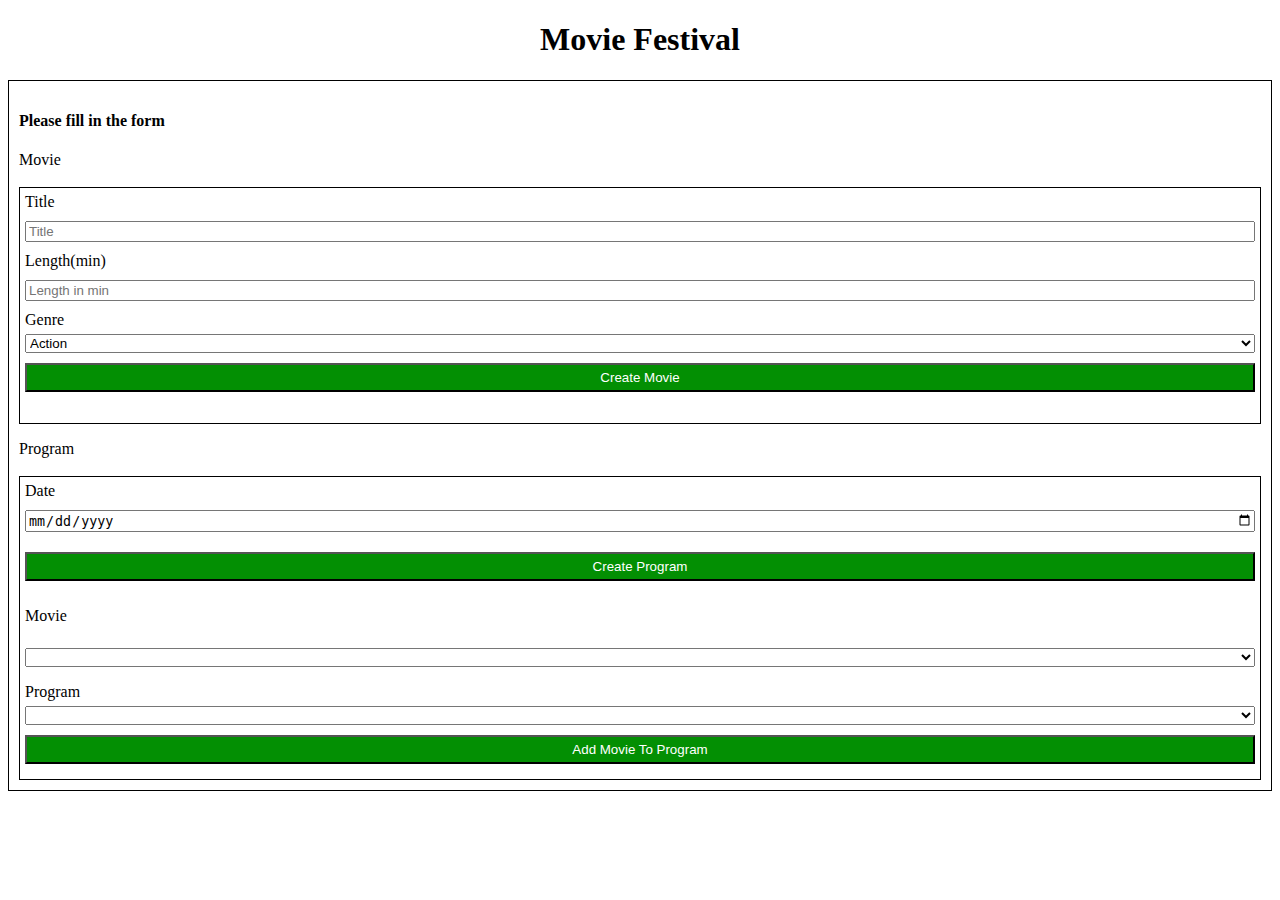
<file: Movie-Form/index.html>
<!DOCTYPE html>
<html lang="en">
  <head>
    <meta charset="UTF-8" />
    <meta http-equiv="X-UA-Compatible" content="IE=edge" />
    <meta name="viewport" content="width=device-width, initial-scale=1.0" />
    <title>Movie-Form</title>
    <link rel="stylesheet" href="./css/main.css" />
  </head>
  <body>
    <h1>Movie Festival</h1>
    <div class="container">
      <h4>Please fill in the form</h4>
      <p>Movie</p>
      <br />
      <div class="form">
        <label for="name">Title</label><br />
        <input type="text" name="name" id="name" placeholder="Title" /><br />
        <label for="length">Length(min)</label><br />
        <input
          type="number"
          name="length"
          id="length"
          placeholder="Length in min"
        /><br />
        <label for="genre">Genre</label><br />
        <select name="genre" id="genre">
          <option value="action">Action</option>
          <option value="comedy">Comedy</option>
          <option value="drama">Drama</option>
          <option value="fantasy">Fantasy</option>
          <option value="horror">Horror</option>
          <option value="mystery">Mystery</option></select><br/>
        <input
          type="submit"
          id="createMovie"
          class="greenBtn"
          value="Create Movie"
        />
        <ul id="movieList"></ul>
        <p id="error"></p>
      </div>
      <p>Program</p>
      <br />
      <div class="form">
        <label for="date">Date</label><br />
        <input type="date" id="date" />
        <input
          type="submit"
          id="createProgram"
          class="greenBtn"
          value="Create Program"
        />
        <ul id="programList"></ul>
        <p>Movie</p><br>
        <select name="movieListToAdd" id="listToAdd"></select>
        <p>Program</p>
        <select name="programListToAdd" id="listToAddProgram"></select>
        <input
          type="submit"
          id="addMovieToProgram"
          class="greenBtn"
          value="Add Movie To Program"
        />
      </div>
    </div>
    <!-- <script src="https://code.jquery.com/jquery-3.6.0.min.js"></script> -->
    <script src="./js/entities.js"></script>
    <script src="./js/form.js"></script>
  </body>
</html>
</file>
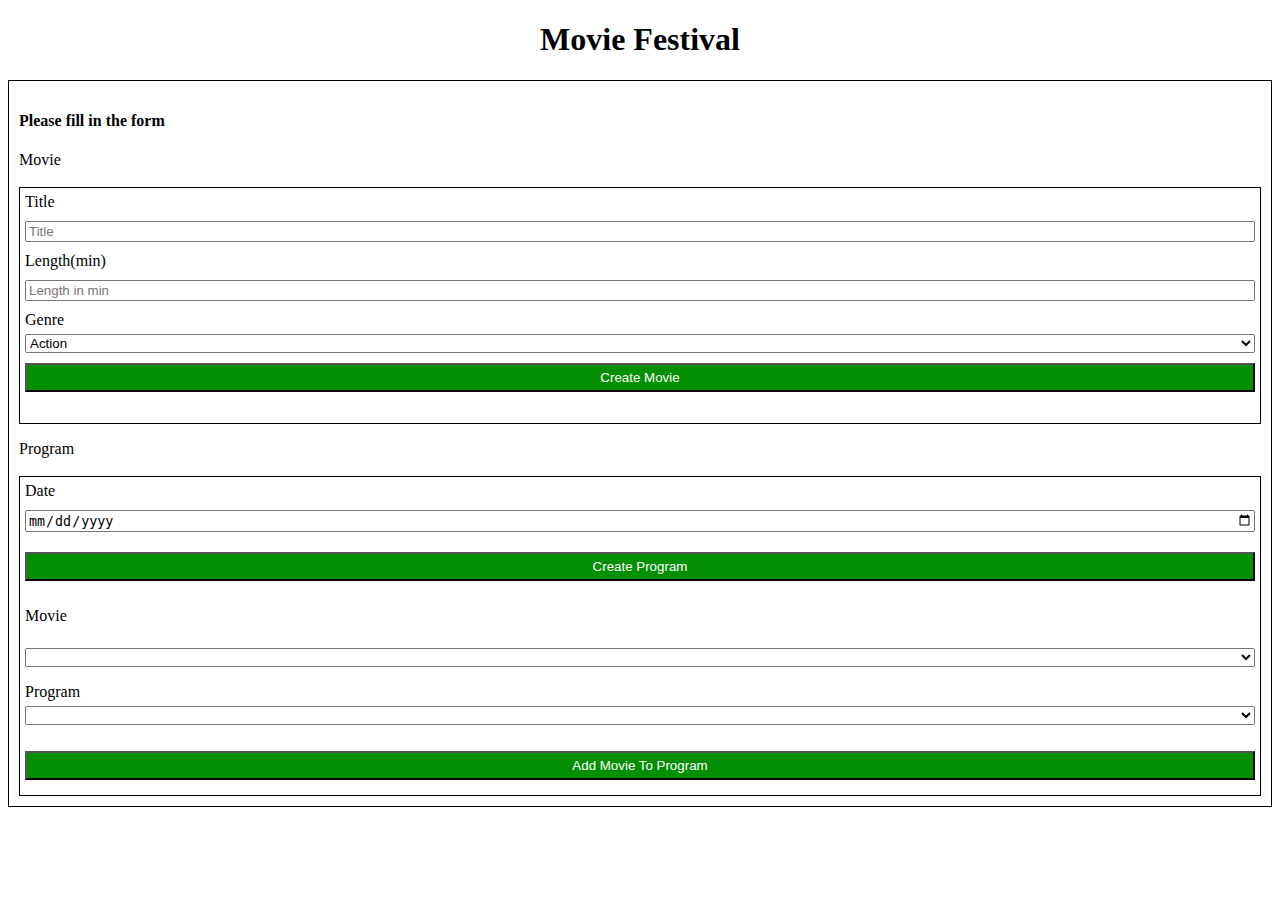
<file: MVC/index.html>
<!DOCTYPE html>
<html lang="en">
  <head>
    <meta charset="UTF-8" />
    <meta http-equiv="X-UA-Compatible" content="IE=edge" />
    <meta name="viewport" content="width=device-width, initial-scale=1.0" />
    <title>Movie-Form</title>
    <link rel="stylesheet" href="./css/main.css" />
  </head>
  <body>
    <h1>Movie Festival</h1>
    <div class="container">
      <h4>Please fill in the form</h4>
      <p>Movie</p>
      <br />
      <div class="form">
        <label for="name">Title</label><br />
        <input type="text" name="name" id="name" placeholder="Title" /><br />
        <label for="length">Length(min)</label><br />
        <input
          type="number"
          name="length"
          id="length"
          placeholder="Length in min"
        /><br />
        <label for="genre">Genre</label><br />
        <select name="genre" id="genre">
          <option value="action">Action</option>
          <option value="comedy">Comedy</option>
          <option value="drama">Drama</option>
          <option value="fantasy">Fantasy</option>
          <option value="horror">Horror</option>
          <option value="mystery">Mystery</option></select><br/>
        <input
          type="submit"
          id="createMovie"
          class="greenBtn"
          value="Create Movie"
        />
        <ul id="movieList"></ul>
        <p id="error"></p>
      </div>
      <p>Program</p>
      <br />
      <div class="form">
        <label for="date">Date</label><br />
        <input type="date" id="date" />
        <input
          type="submit"
          id="createProgram"
          class="greenBtn"
          value="Create Program"
        />
        <ul id="programList"></ul>
        <p>Movie</p><br>
        <select name="movieListToAdd" id="listToAdd"></select>
        <p>Program</p>
        <select name="programListToAdd" id="listToAddProgram"></select>
        <p id="errorProgram"></p>
        <input
          type="submit"
          id="addMovieToProgram"
          class="greenBtn"
          value="Add Movie To Program"
        />
      </div>
    </div>
    <!-- <script src="https://code.jquery.com/jquery-3.6.0.min.js"></script> -->
    <script src="./js/data_module_class.js"></script>
    <script src="./js/view_module.js"></script>
    <script src="./js/control_module.js"></script>
    <script>
      document.addEventListener('DOMContentLoaded', function(){
        controlModule.init();
      });
    </script>
  </body>
</html>
</file>
<file: Movie-Form/css/main.css>
* {
    box-sizing: border-box;
  }
h1{
    text-align: center;
}
.container{
    border: 1px solid black;
    padding: 10px;
}
.container p{
    margin-bottom: 0px;
}
.form{
    width: 100%;
    border: 1px solid black;
    padding: 5px;
}
input{
    width: 100%;
    margin: 10px 0px;
}
select{
    width: 100%;
    margin-top: 5px;
}
.greenBtn{
    background-color: rgb(3, 143, 3);
    color: white;
    padding: 5px;
}
</file>
<file: MVC/css/main.css>
* {
    box-sizing: border-box;
  }
h1{
    text-align: center;
}
.container{
    border: 1px solid black;
    padding: 10px;
}
.container p{
    margin-bottom: 0px;
}
.form{
    width: 100%;
    border: 1px solid black;
    padding: 5px;
}
input{
    width: 100%;
    margin: 10px 0px;
}
select{
    width: 100%;
    margin-top: 5px;
}
.greenBtn{
    background-color: rgb(3, 143, 3);
    color: white;
    padding: 5px;
}
</file>
